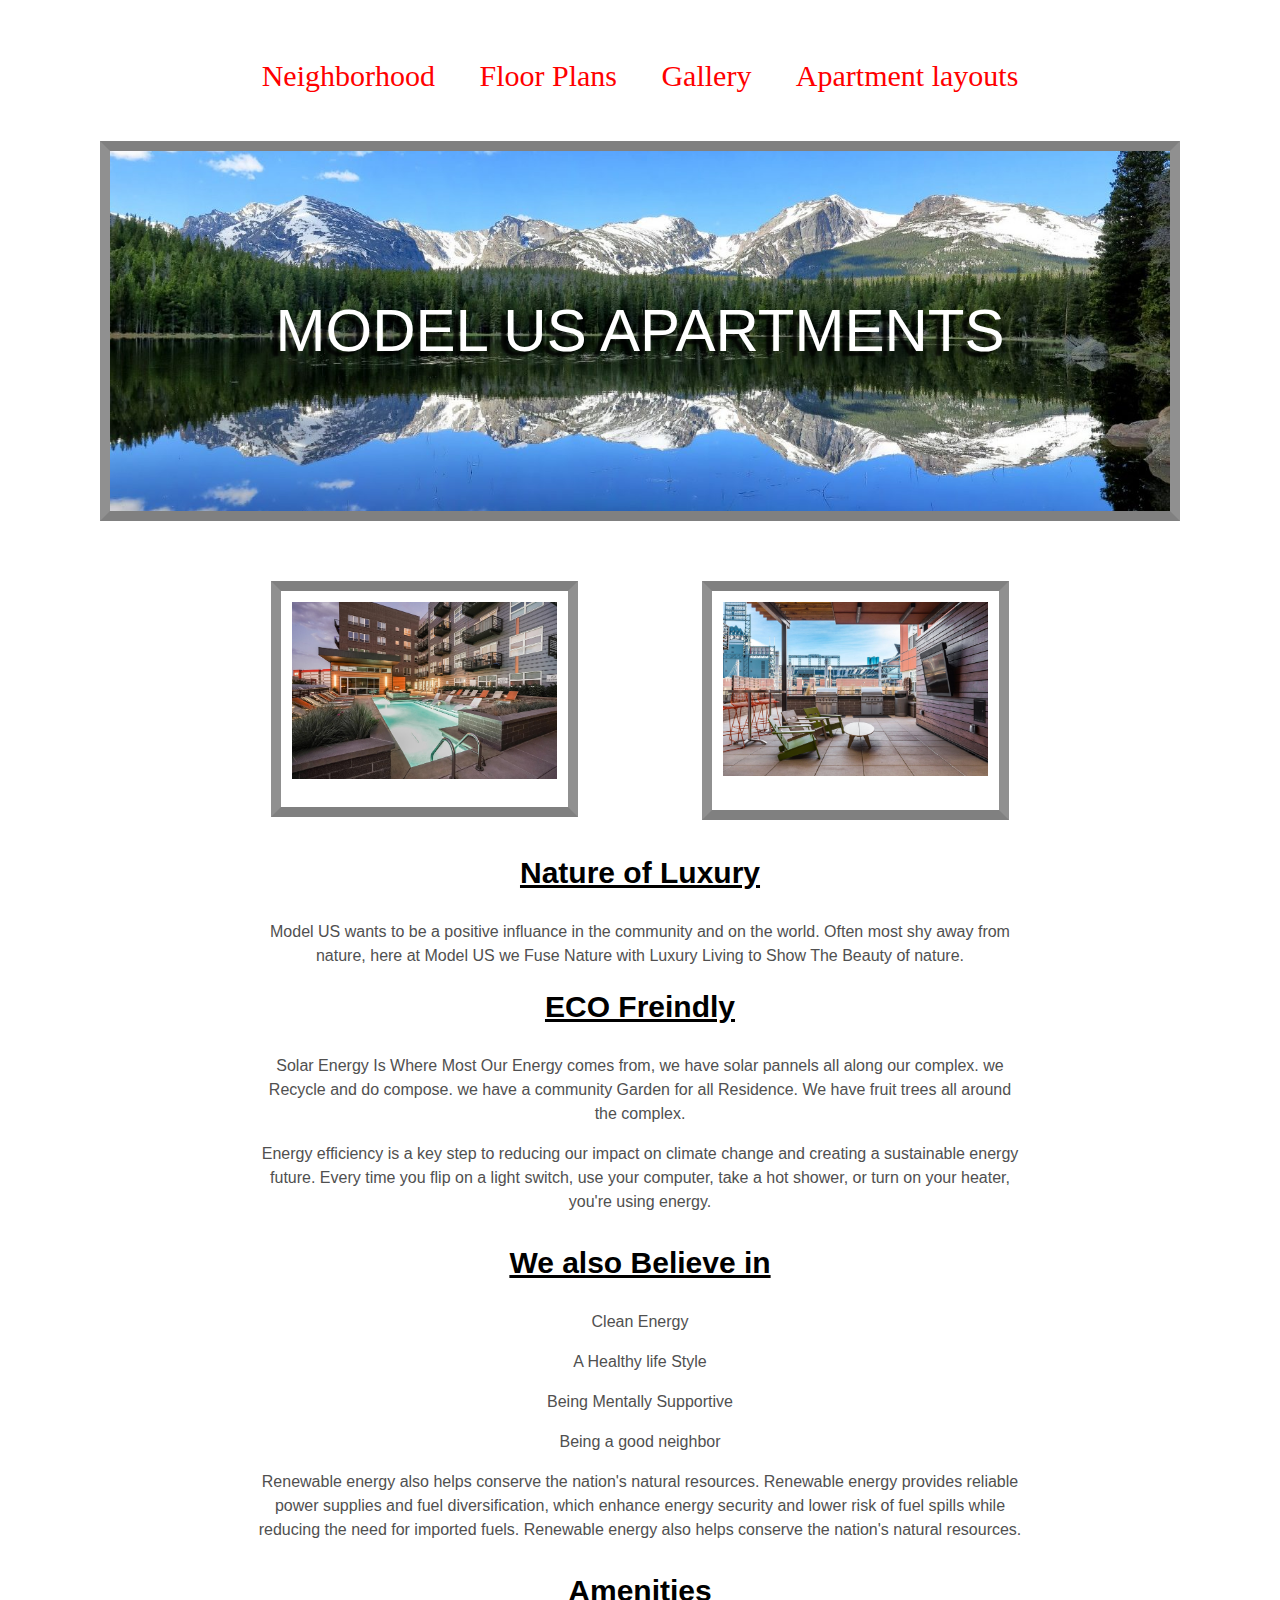
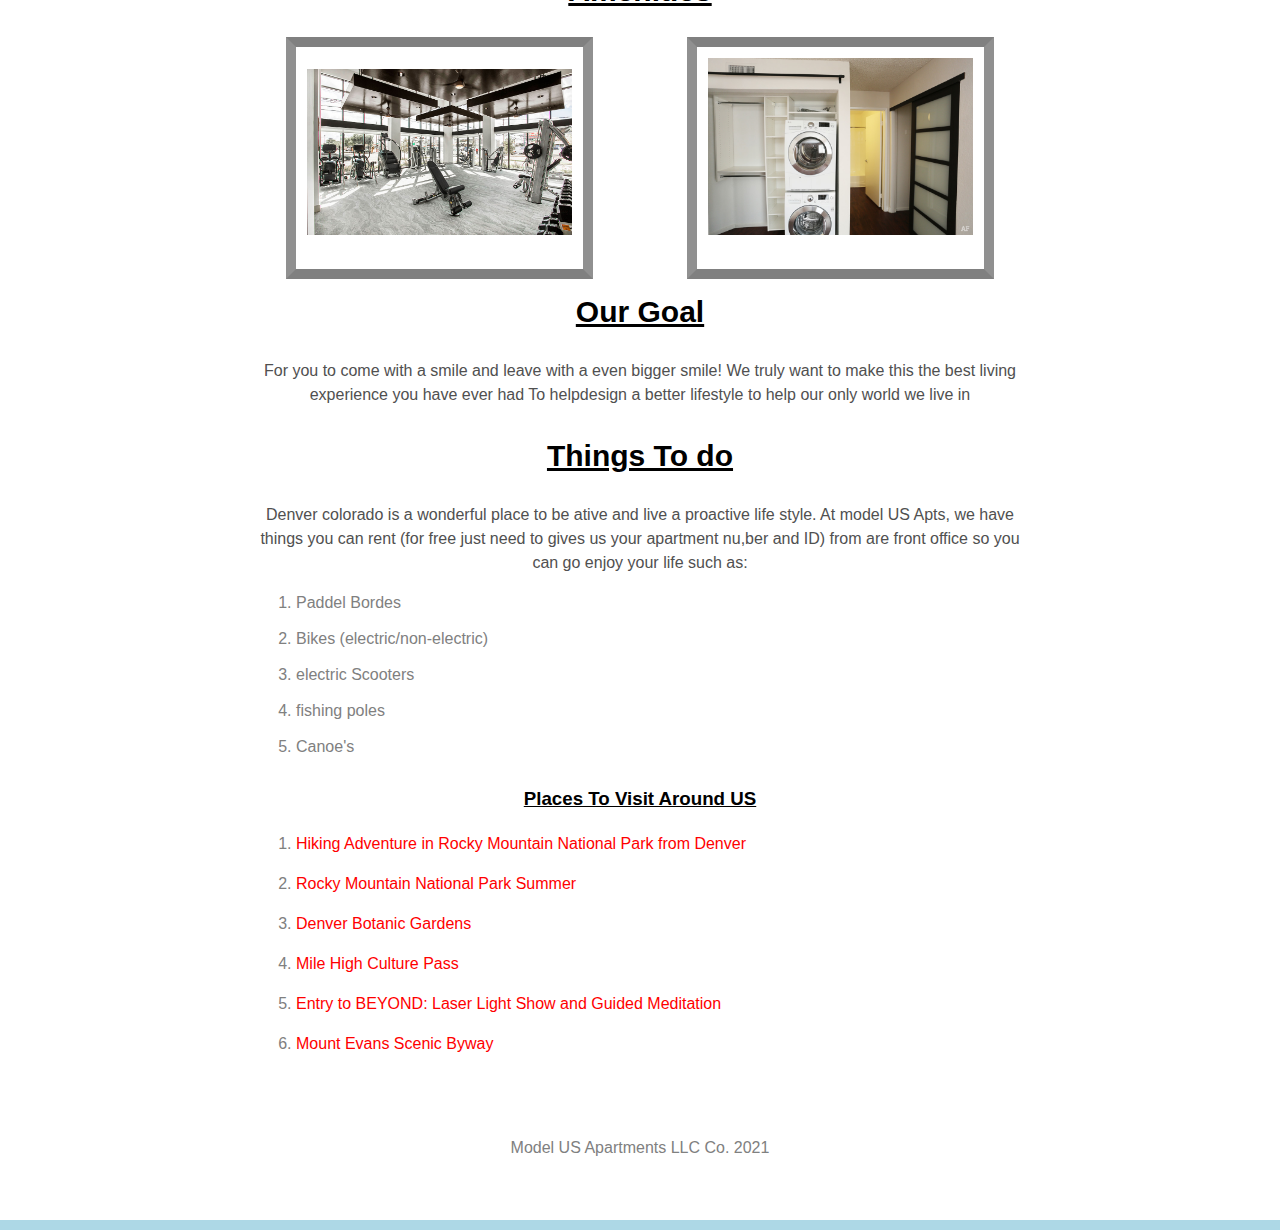
<file: indexUS.html>
<!DOCTYPE html>

<html>
  <head>
    <title> Model US APT </title>
    <meta charset="utf-8">
  </head>
  <body>
    <nav>
    <ul>
      <li> <a href="https://www.nike.com">Neighborhood</a></li>
      <li><a href="#">Floor Plans</a></li>
      <li><a href="#">Gallery</a></li>
      <li><a href="#">Apartment layouts</a></li>
    </ul>
  </nav>
    <header class="main-header">
<span class="title"> Model US Apartments</span>

      </header>
      <!-- make sure i do link -->
      <link rel="stylesheet" href="../css/style.css">
<div class="primary-content group">
  <div class="pourchshot"> <img src="../css/img/pourchshot.jpg" alt="mater luxury bathroom"></div>
  <div class="poolshot"> <img src="../css/img/poolshot.jpg" alt="poolshot"></div>
  <p></p>
<main> </div>
  <div class="secoundary-content" id="pcolor">

<h2 class="underline"> Nature of Luxury</h2>

  <p> Model US wants to be a positive influance in the community and on the world.
  Often most shy away from nature, here at Model US we Fuse Nature with Luxury Living to Show The Beauty of nature. </p>

  <p></p>
 <h2 class="underline">  ECO Freindly </h2>

   <p>Solar Energy Is Where Most Our Energy comes from, we have solar pannels all along our complex.
   we Recycle and do compose. we have a community Garden for all Residence. We have fruit trees all around the complex. </p>
   <p> Energy efficiency is a key step to reducing our impact on climate change and creating a sustainable energy future. Every time you flip on a light switch, use your computer, take a hot shower, or turn on your heater, you're using energy. </p>
  </div>
  <div class="secoundary-content">

 <h2 class="underline">We also Believe in</h2>
 <p>Clean Energy</p>
    <p>A Healthy life Style</p>
    <p>Being Mentally Supportive</p>
    <p> Being a good neighbor </p>
   <p>Renewable energy also helps conserve the nation's natural resources. Renewable energy provides reliable power supplies and fuel diversification, which enhance energy security and lower risk of fuel spills while reducing the need for imported fuels. Renewable energy also helps conserve the nation's natural resources.</p>
   </div>
    <div class="secoundary-content group">
<h2 class="underline"> Amenities </h2>
<div class="luxurygym"> <img src="../css/img/luxurygym.jpg" alt="luxury gym"></div>
  <div class="dryerandwasher"><img src="../css/img/dryerandwasher.jpg" alt="dryerandwasher"></div>
</div>
  <div class="secoundary-content">
<h2 class="underline">Our Goal</h2>
    <p>
      For you to come with a smile and leave with a even bigger smile!
    We truly want to make this the best living experience you have ever had
       To helpdesign a better lifestyle to help our only world we live in
    </p>
  </div>
    <div class="secoundary-content">
  <h2 class="underline">Things To do </h2>
    <p> Denver colorado is a wonderful place to be ative and live a proactive life style. At model US Apts, we have things you can rent (for free just need to gives us your apartment nu,ber and ID) from are front office so you can go enjoy your life such as:</p>

    <ol>
    <li class="todo"> Paddel Bordes </li>
    <li class="todo">Bikes (electric/non-electric) </li>
    <li class="todo"> electric Scooters</li>
    <li class="todo"> fishing poles </li>
    <li class="todo"> Canoe's </li>
  </ol>
</div>
  <div class="secoundary-content">
  <h3 class="underline">Places To Visit Around US </h3>

  <ol>
  <li><p class="aroundus"><a  href="https://www.tripadvisor.com/AttractionProductReview-g33388-d14207961-Hiking_Adventure_in_Rocky_Mountain_National_Park_from_Denver-Denver_Colorado.html" target="blank"> Hiking Adventure in Rocky Mountain National Park from Denver </a></p></li>
  <li><p class="aroundus"><a  href="https://www.tripadvisor.com/AttractionProductReview-g33388-d14042190-Rocky_Mountain_National_Park_Summer-Denver_Colorado.html" target="blank">Rocky Mountain National Park Summer </a></p></li>
  <li><p class="aroundus"><a href="https://www.tripadvisor.com/Attraction_Review-g33388-d144226-Reviews-Denver_Botanic_Gardens-Denver_Colorado.html" target=" blank">Denver Botanic Gardens</a></p></li>
  <li><p class="aroundus"><a href="https://www.tripadvisor.com/AttractionProductReview-g33388-d12472535-Mile_High_Culture_Pass-Denver_Colorado.html" target="blank">Mile High Culture Pass </a> </p></li>
  <li><p class="aroundus"><a href="https://www.tripadvisor.com/AttractionProductReview-g33388-d17517506-Entry_to_BEYOND_Laser_Light_Show_and_Guided_Meditation-Denver_Colorado.html" target="blank">Entry to BEYOND: Laser Light Show and Guided Meditation </a> </p></li>
  <li><p class="aroundus"><a href="https://www.tripadvisor.com/Attraction_Review-g33388-d214433-Reviews-Mount_Evans_Scenic_Byway-Denver_Colorado.html" target="blank">Mount Evans Scenic Byway </a> </p></li>
</ol>
</div>
<footer id="main-footer"> Model US Apartments LLC Co. 2021 </footer>

</body>
</html>
</file>
<file: css/style.css>
nav{

  width:100%;
  height: 100px;
  background-color: #fff;
}
ul {
  margin:50;
  padding:0;
}
ul li {
  list-style-type: circle;
    display: inline-block;
    line-height: 100px;
  margin:0;
  padding:0;
}
ul li a {
  display: block;
  margin:0;
  padding:0;
  text-decoration: none;
  font-size: 30px;
  font-style: none;
  font-family: serif;
  color: #1e1e1e;
  padding:10px 20px;
}

body {
color: grey;
margin:0 ;
text-align: center;
/* font-size: 1em;
font-family: helvetica, arial,sans-serif;
line-height: 1.5; */
font:1em/1.5 helvetica, arial,sans-serif;
}
.main-header{
background-color: lightblue;
padding: 150px 100px;
border-width:10px 10px;
border-style: solid;
border-color:grey #909090;

/* reduced down */
/* border: 10px solid #ffa949; */
margin-top:25px;
margin-right: 100px;
margin-bottom:40px;
margin-left:100px;
/* reduced down */
/* margin: 25px 30px 25px 30px; i can also reduce to 25px 30px*/
  background-image: url("css/../img/longmountian.jpg");
  background-position: center;
  background-repeat: no-repeat;
  background-size: cover;
}
.title{
  font-size: 60px;
  color: white;
  text-shadow: -7px 5px 2px rgba(0,0,0,.8);
  text-align: center;
text-transform: uppercase;
line-height: 1em;
font-family: arial, "times new roman"
}

h2{
  color: black;
  font-size: 30px;
  margin-top: 10px;
}
h3{
color:black;
  fontsize: 45px
}
p {
color: #505050;
  text-align: center;

}
.pourchshot,
.poolshot{
  width: 40%;
box-sizing: border-box;
}
.pourchshot {
margin: 20px 15px;
padding: 11px 11px 1px 11px;
padding-bottom: 7px;
border-width:10px 10px;
border-style: solid;
border-color:grey #909090;
float:right;
}
.poolshot {
  margin: 20px 15px;
  padding: 11px 11px 1px 11px;
  border-width:10px 10px;
  border-style: solid;
  border-color:grey #909090;
float: left;
}
.primary-content,
.secoundary-content{
  width:60%;
  margin: auto;
  overflow: auto;
}
.luxurygym,
.dryerandwasher{
  width: 39.5%;
  padding: 11px 11px 1px 11px;
  padding-bottom: 7px;
  border-width:10px 10px;
  border-style: solid;
  border-color:grey #909090;
  width: 40%;
box-sizing: border-box;
}
.luxurygym {
float:left;
margin-left: 30px;
padding-top: 22px;

}

.dryerandwasher {
float: right;
margin-right: 30px;
}
.group:after {
  content: "";
  display: table;
  clear: both;
}

.todo {
text-align: left;
margin-top: 12px;
}
.aroundus {
  text-decoration:none;
  text-align: left;
  margin-bottom: 10px;
}
img{
max-width:100%;
margin-bottom:20px;
}
#main-footer {
padding-top: 4px;
padding-bottom: 60px;
border-bottom: solid 10px lightblue;
margin-top: 60px;
}
/* links color edits below */
a:link{
  color:red;
  text-decoration: none;
  display:block;
}
a:visited{
  color:#b82ee5;
}
a:hover{
color:black;
}
a:active {
  color:yellow;
}
.underline{
  text-decoration:underline;
  font-family: arial;
  text-align: center;
  margin-top: 10px;
}
/* ......................border of list ..................... */
 /* li,
ol{
border: 1px solid grey;
list-style-position: inside;
} */
/* #pcolor {
  color:white;
  background-color: red;
} */
/* .................................. */
</file>
